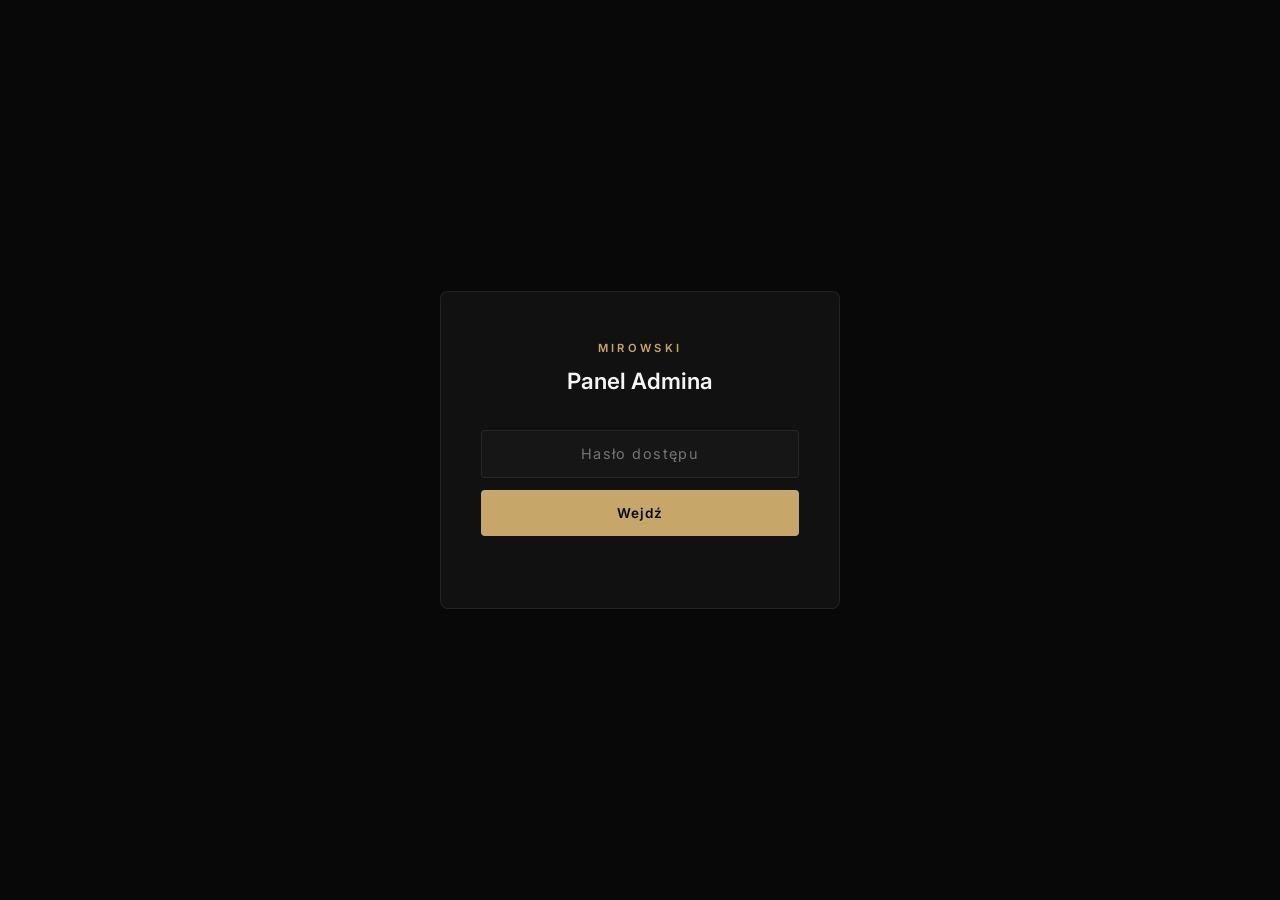
<file: admin.html>
<!DOCTYPE html>
<html lang="pl">
<head>
  <meta charset="UTF-8">
  <meta name="viewport" content="width=device-width, initial-scale=1.0">
  <meta name="robots" content="noindex, nofollow">
  <meta name="theme-color" content="#080808">
  <title>Panel Admina — MIROWSKI BARBERSHOP</title>
  <link rel="icon" href="data:image/svg+xml,%3Csvg xmlns='http://www.w3.org/2000/svg' viewBox='0 0 32 32'%3E%3Crect width='32' height='32' fill='%23080808'/%3E%3Cpath fill='%23C6A769' d='M3 26V6h5l7 11 7-11h7v20h-4V13l-8 11h-2L7 13v13z'/%3E%3C/svg%3E">
  <link rel="preconnect" href="https://fonts.googleapis.com">
  <link rel="preconnect" href="https://fonts.gstatic.com" crossorigin>
  <link href="https://fonts.googleapis.com/css2?family=Inter:wght@300;400;500;600&display=swap" rel="stylesheet">
  <link rel="stylesheet" href="assets/css/admin.css">
</head>
<body>

  <!-- ============================================================
       AUTH GATE — shown until valid key is provided
  ============================================================ -->
  <div id="auth-gate" class="auth-gate">
    <div class="auth-card">
      <p class="auth-eyebrow">MIROWSKI</p>
      <h1 class="auth-title">Panel Admina</h1>
      <form id="auth-form" class="auth-form" novalidate>
        <div class="auth-field">
          <input type="password" id="auth-pin" class="auth-input"
                 placeholder="Hasło dostępu" autocomplete="current-password"
                 aria-label="Hasło dostępu">
        </div>
        <button type="submit" class="auth-btn" id="auth-submit">
          <span class="auth-btn__label">Wejdź</span>
          <span class="auth-btn__spinner" aria-hidden="true"></span>
        </button>
        <p id="auth-error" class="auth-error" role="alert"></p>
      </form>
    </div>
  </div>

  <!-- ============================================================
       DASHBOARD — shown after authentication
  ============================================================ -->
  <div id="admin-dashboard" class="admin-dashboard is-hidden" aria-live="polite">

    <header class="admin-header">
      <div class="admin-logo">
        <span class="admin-logo__badge">M</span>
        <span class="admin-logo__name">MIROWSKI <em>ADMIN</em></span>
      </div>
      <div class="admin-header__right">
        <span class="admin-header__status" id="last-updated"></span>
        <button class="adm-btn adm-btn--ghost" id="btn-refresh" title="Odśwież dane">↻</button>
        <button class="adm-btn adm-btn--ghost" id="btn-logout">Wyloguj</button>
      </div>
    </header>

    <!-- Tab Navigation -->
    <div class="tab-bar">
      <button class="tab-btn is-active" data-tab="bookings">Rezerwacje</button>
      <button class="tab-btn" data-tab="barbers">Barberzy</button>
    </div>

    <!-- ─── PANEL: Bookings ─── -->
    <div id="panel-bookings">

    <!-- Stats -->
    <div class="stats-row">
      <div class="stat-card">
        <span class="stat-card__num" id="stat-total">—</span>
        <span class="stat-card__lbl">Wszystkich</span>
      </div>
      <div class="stat-card stat-card--pending">
        <span class="stat-card__num" id="stat-pending">—</span>
        <span class="stat-card__lbl">Oczekujących</span>
      </div>
      <div class="stat-card stat-card--confirmed">
        <span class="stat-card__num" id="stat-confirmed">—</span>
        <span class="stat-card__lbl">Potwierdzonych</span>
      </div>
      <div class="stat-card stat-card--cancelled">
        <span class="stat-card__num" id="stat-cancelled">—</span>
        <span class="stat-card__lbl">Anulowanych</span>
      </div>
    </div>

    <!-- Filters -->
    <div class="filters-bar">
      <input  type="date"   id="f-date"   class="adm-input" title="Filtruj po dacie">
      <select id="f-barber" class="adm-select">
        <option value="">Wszyscy barberzy</option>
      </select>
      <select id="f-status" class="adm-select">
        <option value="">Wszystkie statusy</option>
        <option value="pending">Oczekujące</option>
        <option value="confirmed">Potwierdzone</option>
        <option value="cancelled">Anulowane</option>
      </select>
      <input  type="search" id="f-search" class="adm-input" placeholder="Szukaj klienta…">
      <button class="adm-btn adm-btn--ghost" id="btn-clear">Wyczyść</button>
    </div>

    <!-- Table -->
    <div class="table-wrap">
      <table class="bookings-table" id="bookings-table" aria-label="Lista rezerwacji">
        <thead>
          <tr>
            <th data-sort="date">Termin</th>
            <th data-sort="clientName">Klient</th>
            <th>Usługa</th>
            <th>Barber</th>
            <th data-sort="status">Status</th>
            <th>Akcje</th>
          </tr>
        </thead>
        <tbody id="bookings-body">
          <tr class="row-loading">
            <td colspan="6">Ładowanie…</td>
          </tr>
        </tbody>
      </table>
    </div>

    <p id="table-empty" class="table-empty is-hidden">Brak rezerwacji spełniających kryteria.</p>

    </div><!-- /#panel-bookings -->

    <!-- ─── PANEL: Barbers ─── -->
    <div id="panel-barbers" class="is-hidden">
      <div class="panel-header">
        <h2 class="panel-title">Barberzy</h2>
        <button class="adm-btn adm-btn--gold" id="btn-add-barber">+ Dodaj barbera</button>
      </div>
      <div id="barbers-grid" class="barbers-grid">
        <span class="row-loading">Ładowanie…</span>
      </div>
    </div><!-- /#panel-barbers -->

  </div><!-- /#admin-dashboard -->

  <!-- ─── Barber Edit Modal ─── -->
  <div id="barber-modal" class="barber-modal is-hidden" role="dialog" aria-modal="true" aria-labelledby="barber-modal-title">
    <div class="barber-modal__panel">
      <div class="barber-modal__header">
        <h3 id="barber-modal-title">Dodaj barbera</h3>
        <button class="adm-btn adm-btn--ghost" id="barber-modal-close" aria-label="Zamknij">&times;</button>
      </div>
      <form id="barber-form" class="barber-form" novalidate>
        <div class="bf-row">
          <label class="bf-label">Imię / Pseudonim *
            <input type="text" id="bf-name" class="adm-input" required placeholder="np. Mirowski">
          </label>
          <label class="bf-label">Specjalizacja *
            <input type="text" id="bf-spec" class="adm-input" required placeholder="np. Master Barber">
          </label>
        </div>
        <label class="bf-label">Zdjęcie (URL lub ścieżka)
          <input type="text" id="bf-avatar" class="adm-input" placeholder="Photos/plik.jpeg lub https://…">
          <span id="bf-avatar-preview" class="bf-avatar-preview"></span>
        </label>
        <div class="bf-group">
          <strong class="bf-group-title">Usługi</strong>
          <div id="bf-services" class="bf-checks"></div>
        </div>
        <div class="bf-group">
          <strong class="bf-group-title">Dostępność (dni tygodnia)</strong>
          <div class="bf-checks">
            <label class="bf-check"><input type="checkbox" name="avail" value="1" checked> Pon</label>
            <label class="bf-check"><input type="checkbox" name="avail" value="2" checked> Wt</label>
            <label class="bf-check"><input type="checkbox" name="avail" value="3" checked> Śr</label>
            <label class="bf-check"><input type="checkbox" name="avail" value="4" checked> Czw</label>
            <label class="bf-check"><input type="checkbox" name="avail" value="5" checked> Pt</label>
            <label class="bf-check"><input type="checkbox" name="avail" value="6"> Sob</label>
          </div>
        </div>
        <label class="bf-check bf-active-row">
          <input type="checkbox" id="bf-active" checked>
          Barber aktywny (widoczny przy rezerwacji)
        </label>
        <input type="hidden" id="bf-id">
        <div class="barber-modal__footer">
          <button type="button" class="adm-btn adm-btn--ghost" id="barber-modal-cancel">Anuluj</button>
          <button type="submit" class="adm-btn adm-btn--confirm" id="barber-modal-save">Zapisz</button>
        </div>
        <p id="barber-form-error" class="bf-error"></p>
      </form>
    </div>
  </div><!-- /#barber-modal -->

  <script src="assets/js/admin/dashboard.js"></script>
</body>
</html>
</file>
<file: assets/css/admin.css>
/* ================================================================
   ADMIN.CSS — MIROWSKI BARBERSHOP Admin Panel
   Self-contained: no dependency on main site CSS.
================================================================ */

/* ── Variables ── */
:root {
  --bg:    #080808;
  --card:  #111111;
  --card2: #161616;
  --gold:  #C6A769;
  --white: #F5F5F5;
  --muted: #A1A1A1;
  --muted2:#555555;
  --border: rgba(198,167,105,.12);
  --error:   #E05252;
  --success: #4CAF50;
  --warn:    #F59E0B;
  --r:    8px;
  --r-sm: 4px;
  --font: 'Inter', system-ui, sans-serif;
}

/* ── Reset ── */
*, *::before, *::after { box-sizing: border-box; margin: 0; padding: 0; }

body {
  font-family: var(--font);
  background: var(--bg);
  color: var(--white);
  font-size: 13.5px;
  line-height: 1.5;
  min-height: 100vh;
}

.is-hidden { display: none !important; }

/* ================================================================
   AUTH GATE
================================================================ */
.auth-gate {
  display: flex;
  align-items: center;
  justify-content: center;
  min-height: 100vh;
  padding: 20px;
}

.auth-card {
  background: var(--card);
  border: 1px solid var(--border);
  border-radius: var(--r);
  padding: 48px 40px;
  width: min(400px, 100%);
  text-align: center;
}

.auth-eyebrow {
  font-size: .7rem;
  letter-spacing: .3em;
  font-weight: 600;
  color: var(--gold);
  margin-bottom: 8px;
}

.auth-title {
  font-size: 1.4rem;
  font-weight: 600;
  margin-bottom: 32px;
  color: var(--white);
}

.auth-form { display: flex; flex-direction: column; gap: 12px; }

.auth-input {
  width: 100%;
  background: var(--card2);
  border: 1px solid var(--border);
  border-radius: var(--r-sm);
  color: var(--white);
  font: inherit;
  font-size: .9rem;
  letter-spacing: .1em;
  padding: 12px 16px;
  text-align: center;
  outline: none;
  transition: border-color .2s;
}

.auth-input:focus { border-color: var(--gold); }

.auth-btn {
  background: var(--gold);
  border: none;
  border-radius: var(--r-sm);
  color: #080808;
  cursor: pointer;
  font: inherit;
  font-size: .85rem;
  font-weight: 600;
  letter-spacing: .08em;
  padding: 13px;
  position: relative;
  transition: opacity .18s;
}

.auth-btn:hover { opacity: .85; }
.auth-btn:disabled { opacity: .6; cursor: default; }

.auth-btn__spinner {
  display: none;
  width: 16px; height: 16px;
  border: 2px solid rgba(0,0,0,.2);
  border-top-color: #080808;
  border-radius: 50%;
  animation: spin .7s linear infinite;
  position: absolute; top: 50%; left: 50%; margin: -8px 0 0 -8px;
}

.auth-btn.is-loading .auth-btn__label { opacity: 0; }
.auth-btn.is-loading .auth-btn__spinner { display: block; }

@keyframes spin { to { transform: rotate(360deg); } }

.auth-error {
  color: var(--error);
  font-size: .78rem;
  min-height: 1em;
  letter-spacing: .02em;
}

/* ================================================================
   DASHBOARD LAYOUT
================================================================ */
.admin-dashboard {
  max-width: 1440px;
  margin: 0 auto;
  padding: 24px 24px 64px;
}

/* ── Header ── */
.admin-header {
  display: flex;
  align-items: center;
  justify-content: space-between;
  flex-wrap: wrap;
  gap: 12px;
  padding-bottom: 20px;
  margin-bottom: 24px;
  border-bottom: 1px solid var(--border);
}

.admin-logo { display: flex; align-items: center; gap: 10px; }

.admin-logo__badge {
  width: 34px; height: 34px;
  background: var(--gold);
  color: #080808;
  font-weight: 700;
  font-size: 1rem;
  border-radius: var(--r-sm);
  display: flex; align-items: center; justify-content: center;
  flex-shrink: 0;
}

.admin-logo__name {
  font-size: .85rem;
  font-weight: 600;
  letter-spacing: .1em;
  color: var(--white);
}

.admin-logo__name em { color: var(--gold); font-style: normal; margin-left: 4px; }

.admin-header__right { display: flex; align-items: center; gap: 10px; }

.admin-header__status {
  font-size: .72rem;
  color: var(--muted2);
  letter-spacing: .04em;
}

/* ================================================================
   BUTTONS
================================================================ */
.adm-btn {
  background: var(--gold);
  border: none;
  border-radius: var(--r-sm);
  color: #080808;
  cursor: pointer;
  font: inherit;
  font-size: .78rem;
  font-weight: 600;
  letter-spacing: .06em;
  padding: 7px 14px;
  transition: opacity .18s;
  white-space: nowrap;
}

.adm-btn:hover   { opacity: .82; }
.adm-btn:disabled{ opacity: .5; cursor: default; }

.adm-btn--ghost {
  background: transparent;
  border: 1px solid var(--border);
  color: var(--muted);
}

.adm-btn--ghost:hover { border-color: var(--gold); color: var(--white); opacity: 1; }

.adm-btn--sm  { padding: 4px 10px; font-size: .72rem; }

.adm-btn--confirm {
  background: rgba(76,175,80,.14);
  color: var(--success);
  border: 1px solid rgba(76,175,80,.22);
}

.adm-btn--confirm:hover { background: rgba(76,175,80,.24); opacity: 1; }

.adm-btn--cancel {
  background: rgba(224,82,82,.12);
  color: var(--error);
  border: 1px solid rgba(224,82,82,.2);
}

.adm-btn--cancel:hover { background: rgba(224,82,82,.22); opacity: 1; }

.adm-btn--restore {
  background: rgba(198,167,105,.1);
  color: var(--gold);
  border: 1px solid var(--border);
}

.adm-btn--restore:hover { background: rgba(198,167,105,.18); opacity: 1; }

/* ================================================================
   STATS
================================================================ */
.stats-row {
  display: grid;
  grid-template-columns: repeat(4, 1fr);
  gap: 16px;
  margin-bottom: 24px;
}

.stat-card {
  background: var(--card);
  border: 1px solid var(--border);
  border-radius: var(--r);
  padding: 20px 22px;
}

.stat-card__num {
  display: block;
  font-size: 2rem;
  font-weight: 600;
  line-height: 1;
  margin-bottom: 6px;
  color: var(--white);
}

.stat-card__lbl {
  font-size: .68rem;
  letter-spacing: .1em;
  text-transform: uppercase;
  color: var(--muted);
}

.stat-card--pending   .stat-card__num { color: var(--warn); }
.stat-card--confirmed .stat-card__num { color: var(--success); }
.stat-card--cancelled .stat-card__num { color: var(--error); }

/* ================================================================
   FILTERS
================================================================ */
.filters-bar {
  display: flex;
  flex-wrap: wrap;
  gap: 10px;
  margin-bottom: 20px;
}

.adm-input,
.adm-select {
  background: var(--card);
  border: 1px solid var(--border);
  border-radius: var(--r-sm);
  color: var(--white);
  font: inherit;
  font-size: .82rem;
  padding: 8px 12px;
  outline: none;
  transition: border-color .18s;
  color-scheme: dark;
}

.adm-input:focus,
.adm-select:focus { border-color: var(--gold); }

.adm-select option { background: var(--card2); }

/* ================================================================
   TABLE
================================================================ */
.table-wrap {
  border-radius: var(--r);
  border: 1px solid var(--border);
  overflow-x: auto;
}

.bookings-table {
  width: 100%;
  border-collapse: collapse;
  font-size: .82rem;
}

.bookings-table thead { background: var(--card); }

.bookings-table th {
  padding: 11px 14px;
  text-align: left;
  font-size: .68rem;
  font-weight: 600;
  letter-spacing: .1em;
  text-transform: uppercase;
  color: var(--muted);
  border-bottom: 1px solid var(--border);
  white-space: nowrap;
  user-select: none;
}

.bookings-table th[data-sort] {
  cursor: pointer;
}

.bookings-table th[data-sort]:hover { color: var(--white); }
.bookings-table th.sort-asc::after  { content: ' ↑'; color: var(--gold); }
.bookings-table th.sort-desc::after { content: ' ↓'; color: var(--gold); }

.bookings-table tbody tr {
  border-bottom: 1px solid rgba(255,255,255,.035);
  transition: background .14s;
}

.bookings-table tbody tr:last-child { border-bottom: none; }
.bookings-table tbody tr:hover { background: rgba(255,255,255,.03); }

.bookings-table td {
  padding: 11px 14px;
  vertical-align: middle;
  color: var(--white);
  white-space: nowrap;
}

.bookings-table td.col-muted { color: var(--muted); }

.actions-cell { display: flex; gap: 6px; align-items: center; }

/* Status badge */
.badge {
  display: inline-block;
  padding: 2px 10px;
  border-radius: 100px;
  font-size: .68rem;
  font-weight: 600;
  letter-spacing: .06em;
  white-space: nowrap;
}

.badge--pending   { background: rgba(245,158,11,.12); color: var(--warn); }
.badge--confirmed { background: rgba(76,175,80,.12);  color: var(--success); }
.badge--cancelled { background: rgba(224,82,82,.12);  color: var(--error); }

.row-loading td,
.table-empty {
  text-align: center;
  color: var(--muted);
  padding: 56px;
  letter-spacing: .06em;
  animation: pulse 1.6s ease-in-out infinite;
}

@keyframes pulse { 0%,100% { opacity: 1; } 50% { opacity: .45; } }

/* ================================================================
   BUTTON LOADING STATE
================================================================ */
.adm-btn.is-loading {
  position: relative;
  color: transparent !important;
  pointer-events: none;
}
.adm-btn.is-loading::after {
  content: '';
  position: absolute;
  top: 50%; left: 50%;
  width: 12px; height: 12px;
  margin: -6px 0 0 -6px;
  border: 2px solid currentColor;
  border-top-color: transparent;
  border-radius: 50%;
  animation: spin .7s linear infinite;
  color: var(--muted);
}

/* ================================================================
   TOAST NOTIFICATIONS
================================================================ */
.adm-toast {
  position: fixed;
  bottom: 24px;
  right: 24px;
  z-index: 9999;
  padding: 11px 18px;
  border-radius: 8px;
  font-size: 13px;
  font-weight: 500;
  max-width: 360px;
  box-shadow: 0 8px 32px rgba(0,0,0,.55);
  opacity: 0;
  transform: translateY(10px);
  transition: opacity .25s, transform .25s;
  pointer-events: none;
}
.adm-toast.is-visible {
  opacity: 1;
  transform: translateY(0);
}
.adm-toast--ok   { background: rgba(76,175,80,.15);  border: 1px solid rgba(76,175,80,.35);  color: #6fcf70; }
.adm-toast--err  { background: rgba(224,82,82,.14);  border: 1px solid rgba(224,82,82,.35);  color: #e87474; }
.adm-toast--info { background: rgba(198,167,105,.12); border: 1px solid rgba(198,167,105,.3); color: var(--gold); }

/* ================================================================
   GOLD BUTTON VARIANT
================================================================ */
.adm-btn--gold {
  background: #C6A769;
  color: #080808;
  border: 1px solid #C6A769;
  font-weight: 600;
}
.adm-btn--gold:hover { background: #b8965d; opacity: 1; }

/* ================================================================
   TAB BAR
================================================================ */
.tab-bar {
  display: flex;
  gap: 4px;
  margin-bottom: 24px;
  border-bottom: 1px solid var(--border);
  padding-bottom: 0;
}
.tab-btn {
  padding: 9px 20px;
  font-size: 13px;
  font-weight: 500;
  color: var(--muted);
  background: transparent;
  border: none;
  border-bottom: 2px solid transparent;
  cursor: pointer;
  margin-bottom: -1px;
  transition: color .2s, border-color .2s;
}
.tab-btn:hover     { color: var(--white); }
.tab-btn.is-active { color: var(--gold); border-bottom-color: var(--gold); }

/* ================================================================
   PANEL HEADER
================================================================ */
.panel-header {
  display: flex;
  align-items: center;
  justify-content: space-between;
  margin-bottom: 20px;
}
.panel-title {
  font-size: 1.1rem;
  font-weight: 600;
  letter-spacing: .04em;
  color: var(--white);
}

/* ================================================================
   BARBER CARDS GRID
================================================================ */
.barbers-grid {
  display: grid;
  grid-template-columns: repeat(auto-fill, minmax(260px, 1fr));
  gap: 16px;
}

.barber-card {
  background: var(--card);
  border: 1px solid var(--border);
  border-radius: var(--r);
  padding: 18px;
  display: flex;
  flex-direction: column;
  gap: 12px;
  transition: border-color .2s;
}
.barber-card:hover { border-color: rgba(198,167,105,.3); }

.bc-avatar {
  width: 64px; height: 64px;
  border-radius: 50%;
  object-fit: cover;
  border: 2px solid var(--border);
  display: block;
}
.bc-avatar--placeholder {
  display: flex; align-items: center; justify-content: center;
  background: var(--card2);
  color: var(--muted2);
  font-size: 1.6rem;
}

.bc-body { flex: 1; }
.bc-name { font-weight: 600; font-size: .95rem; display: flex; align-items: center; gap: 8px; }
.bc-spec { color: var(--muted); font-size: .8rem; margin-top: 3px; }
.bc-meta { color: var(--muted2); font-size: .75rem; margin-top: 6px; }

.bc-actions { display: flex; gap: 8px; margin-top: 4px; }

/* ================================================================
   BARBER MODAL
================================================================ */
.barber-modal {
  position: fixed; inset: 0;
  background: rgba(0,0,0,.75);
  backdrop-filter: blur(6px);
  z-index: 500;
  display: flex;
  align-items: center;
  justify-content: center;
  padding: 20px;
}

.barber-modal__panel {
  background: var(--card);
  border: 1px solid var(--border);
  border-radius: var(--r);
  width: min(540px, 100%);
  max-height: 90vh;
  overflow-y: auto;
  -webkit-overflow-scrolling: touch;
  display: flex;
  flex-direction: column;
}

.barber-modal__header {
  display: flex;
  align-items: center;
  justify-content: space-between;
  padding: 16px 20px;
  border-bottom: 1px solid var(--border);
  position: sticky; top: 0;
  background: var(--card);
  z-index: 1;
}
.barber-modal__header h3 { font-size: .95rem; font-weight: 600; }

.barber-modal__footer {
  display: flex;
  gap: 8px;
  justify-content: flex-end;
  padding: 16px 20px;
  border-top: 1px solid var(--border);
  background: var(--card);
  position: sticky; bottom: 0;
}

/* ================================================================
   BARBER FORM
================================================================ */
.barber-form {
  padding: 20px;
  display: flex;
  flex-direction: column;
  gap: 16px;
}

.bf-row { display: grid; grid-template-columns: 1fr 1fr; gap: 12px; }

.bf-label {
  display: flex;
  flex-direction: column;
  gap: 6px;
  font-size: .8rem;
  font-weight: 500;
  color: var(--muted);
}
.bf-label .adm-input { margin-top: 0; }

.bf-group { display: flex; flex-direction: column; gap: 8px; }
.bf-group-title { font-size: .8rem; font-weight: 600; color: var(--muted); letter-spacing: .06em; text-transform: uppercase; }

.bf-checks { display: flex; flex-wrap: wrap; gap: 8px; }
.bf-check {
  display: flex; align-items: center; gap: 5px;
  font-size: .8rem; color: var(--muted); cursor: pointer;
  background: var(--card2); border: 1px solid var(--border);
  border-radius: var(--r-sm); padding: 5px 10px;
  transition: border-color .15s, color .15s;
}
.bf-check:has(input:checked) { border-color: var(--gold); color: var(--white); }
.bf-check input { display: none; }

.bf-active-row { font-size: .83rem; color: var(--muted); cursor: pointer; }
.bf-active-row input { display: inline; margin-right: 6px; accent-color: var(--gold); }

.bf-error { font-size: .78rem; color: var(--error); min-height: 1em; }

.bf-avatar-preview { display: block; }

/* ================================================================
   RESPONSIVE
================================================================ */
@media (max-width: 960px) {
  .stats-row { grid-template-columns: repeat(2, 1fr); }
}

@media (max-width: 600px) {
  .admin-dashboard { padding-inline: 14px; }
  .stats-row       { grid-template-columns: 1fr 1fr; gap: 10px; }
  .stat-card__num  { font-size: 1.5rem; }
}
</file>
